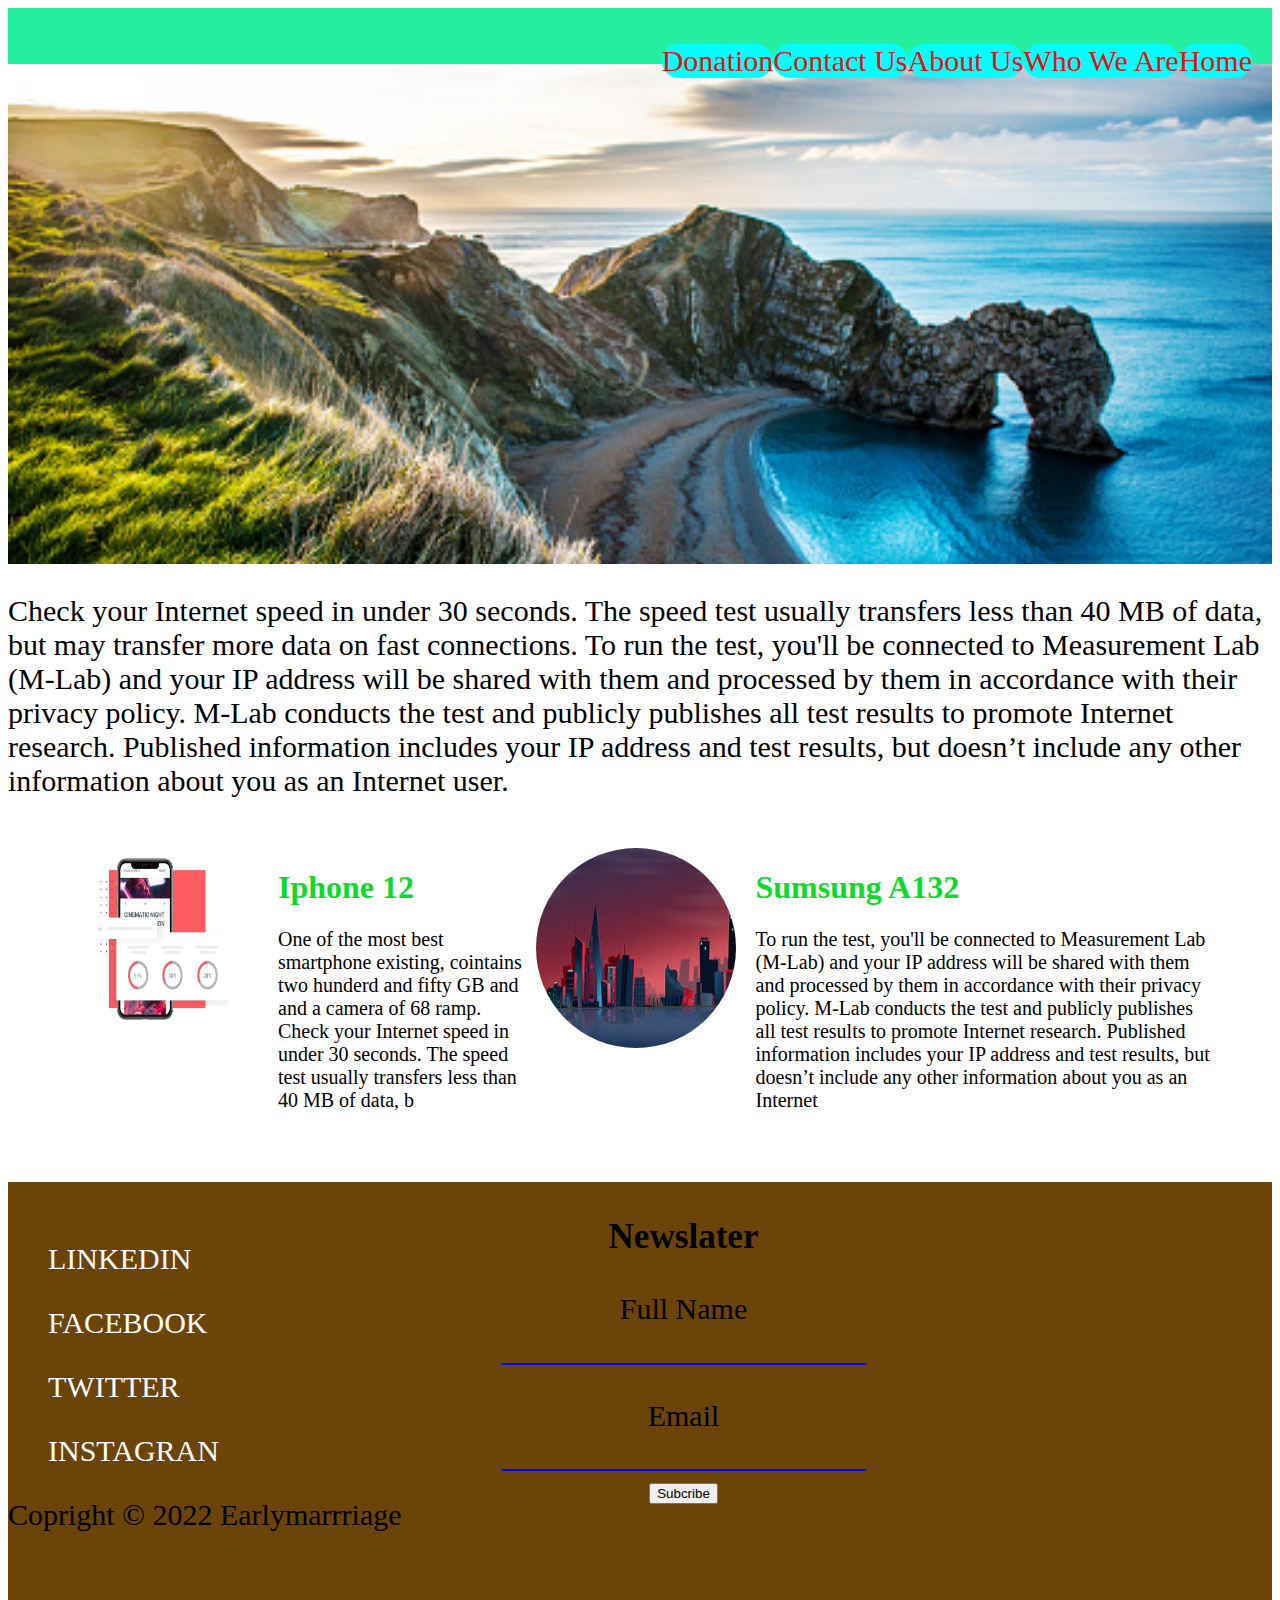
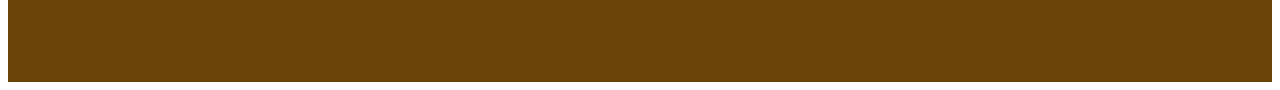
<file: index.html>
<!DOCTYPE html>
<html lang="en">
<head>
    <meta charset="UTF-8">
    <meta http-equiv="X-UA-Compatible" content="IE=edge">
    <meta name="viewport" content="width=device-width, initial-scale=1.0">
    <title> My Website </title>
    <link rel="stylesheet" href="stylesheet.css"/>
</head>
<body>
    <div class="nav-menu" style="padding : 20px ;background-color : rgb(36, 238, 160);" >
    <nav>
        <ul>
         <a href="index.html"> Home</a>
         <a href="whoweare.html"> Who We Are</a>
         <a href="aboutus.html"> About Us</a>
         <a href="contactus.html"> Contact Us</a>
         <a href="donation.html"> Donation</a>
        </ul>
    </nav>
    </div>
    <div class="img">
        
    </div>
    <div class="para">
        <p>
            Check your Internet speed in under 30 seconds. The speed test usually transfers less than 40 MB of data, but may transfer more data on fast connections. To run the test, you'll be connected to Measurement Lab (M-Lab) and your IP address will be shared with them and processed by them in accordance with their privacy policy. M-Lab conducts the test and publicly publishes all test results to promote Internet research. Published information includes your IP address and test results, but doesn’t include any other information about you as an Internet user.
            </p>
    </div>

    <div class="container">
        <div class="image1">
            <img src="smart.PNG"/>
        </div>
        <div class="text1">
            <h1> Iphone 12</h1>
            <p> One of the most best smartphone existing, cointains two hunderd and fifty GB and and a camera of 68 ramp.
                Check your Internet speed in under 30 seconds. The speed test usually transfers less than 40 MB of data, b
            </p>
        </div>
        <div class="image2">
            <img src="back.png"/>
        </div>
        <div class="text2">
            <h1> Sumsung A132</h1>
            <p> To run the test, you'll be connected to Measurement Lab (M-Lab) and your IP address will be shared with them and processed by them in accordance with their privacy policy. M-Lab conducts the test and publicly publishes all test results to promote Internet research. Published information includes your IP address and test results, but doesn’t include any other information about you as an Internet</p>

        </div>

    </div>
    <footer class="footer">
        <div class="follow us">
<ul> 
    <li><a href="">LINKEDIN</a></li>
    <li><a href="https://web.facebook.com/rocky.ron.5876">FACEBOOK</a></li>
    <li><a href="">TWITTER</a></li>
    <li><a href="">INSTAGRAN</a></li>
</ul>
<P>Copright &copy; 2022 Earlymarrriage</P>

</div>
<div class="newslater">
    <form>
        <h3> Newslater</h3>
        <label for="Full Name">Full Name</label></br>
        <input type="text" required/></br></br>
        <label  for="Email">Email</label></br>
        <input type="email"/></br>
        <button id="sub-button" type="submit">Subcribe</button>
    </form>

</div>


    </footer>
    
</body>
</html>
</file>
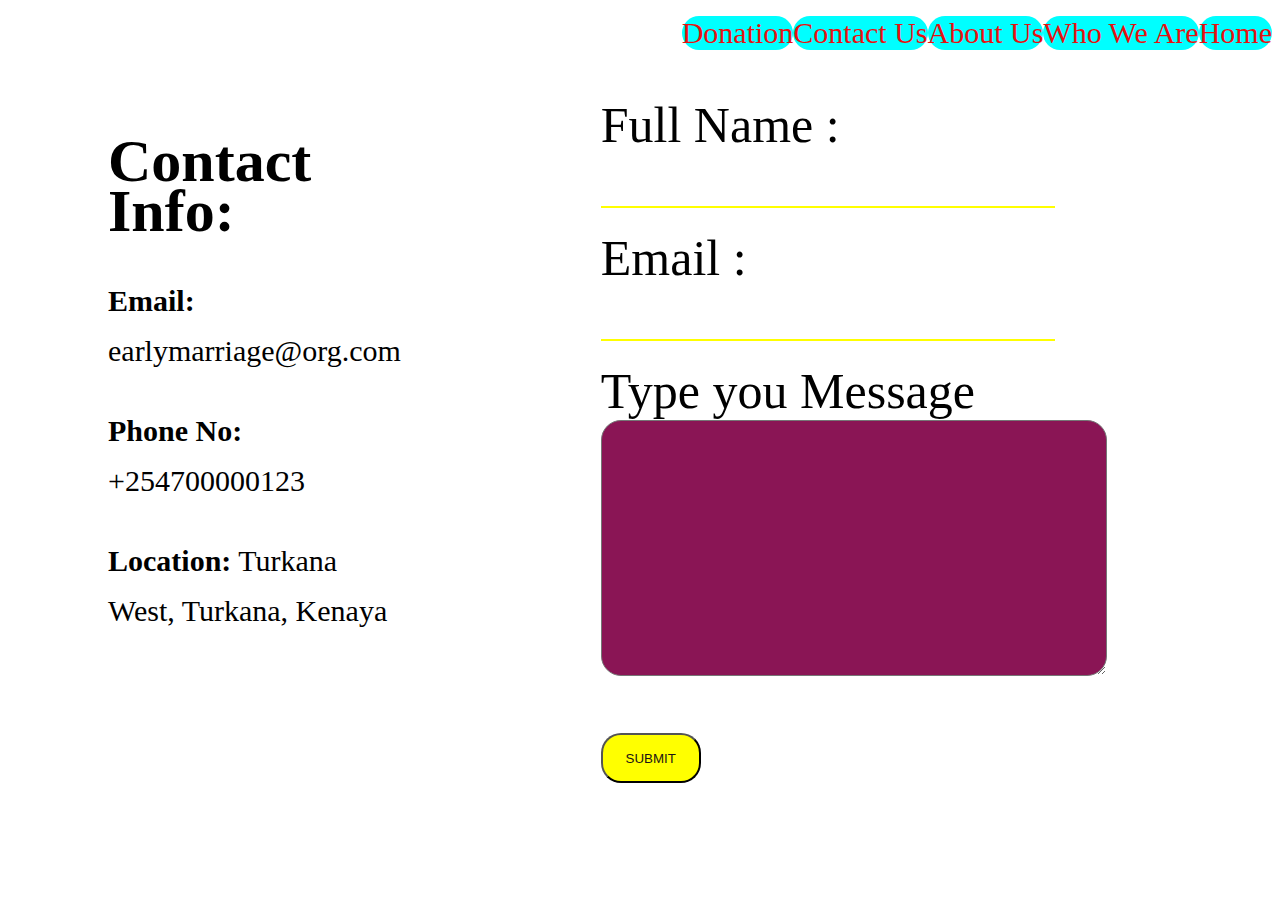
<file: contactus.html>
<!DOCTYPE html>
<html lang="en">
<head>
    <meta charset="UTF-8">
    <meta http-equiv="X-UA-Compatible" content="IE=edge">
    <meta name="viewport" content="width=device-width, initial-scale=1.0">
    <title>Document</title>
    <link rel="stylesheet" href="stylesheet.css"/>
</head>
<body>
    <div class="nav-menu">
        <nav>
            <ul>
                <a href="index.html"> Home</a>
                <a href="whoweare.html"> Who We Are</a>
                <a href="aboutus.html"> About Us</a>
                <a href="contactus.html"> Contact Us</a>
                <a href="donation.html"> Donation</a>
            </ul>
        </nav>
        </div>
<div class="contact">
    <div class="text">
        <h1>Contact Info:</h1>
        <p><b>Email: </b> earlymarriage@org.com</p>
        <p><b>Phone No:</b> +254700000123</p>
        <p><b>Location:</b> Turkana West, Turkana, Kenaya</p>
        <p></p>

    </div>
    <div class="form">
        <label for="Full Name">Full Name :</label></b>
        <input type="text"/><br/><br/>
        <label for="Email">Email :</label></b>
        <input type="Email"/><br/><br/>
        <label for="Message"> Type you Message</label><br/>
        <textarea></textarea>

        <br/><br/><br/>
        <button  id="button-submit"type="submit"> SUBMIT</button>


    </div>
</div>
        
</body>
</html>
</file>
<file: stylesheet.css>
.nav-menu nav ul a{
    float: right;
    font-size:30px;
    color:rgb(230, 17, 17);
    background-color: aqua;
    border-radius: 20px;
    text-decoration: none;
}
nav ul a:hover{
    background-color: purple;
    color:orange;
    text-decoration: none;
    margin-left: 50px;
}
.img{
    padding: 250px;
    background-image: url("sp.PNG");
    background-repeat: no-repeat;
    background-size: cover;
}
.p{
    color:rgb(184, 212, 24)
}
.para p{
    font-size: 30px;
}
.container{
    display: flex;
    margin: 50px
}
.image1 img, .image2 img{
    height: 200px;
    width: 200px;
    border-radius :50%;
}
.text1, .text2{
    margin-left: 20px ;
    margin-right: 10px
}
.text1 h1, .text2 h1{
    color:rgb(12, 219, 40);

}
.text1 p, .text2 p{
    font-size: 20px;
    font-family: 'Times New Roman';
}
form textarea{
    background-color: blueviolet;
}
form{
    text-align: center;
}
.contact{
    padding-top: 80px;
    display : flex;
    margin-left: 100px;
    font-size: large;

}
.text{
    line-height: 20px;
    font-size: 30px;
    line-height:50px;
}
.form{
    margin-left: 200px;
    
}
.form input{
    width: 50vh;
    border: none;
    border-bottom : 2px solid yellow;
    height: 50px;
    
    
}
.form label{
    font-size: 50px;
}
.form textarea{
    width: 500px;
    height: 250px;
    background-color:rgb(138, 21, 85);
    border-radius:20px;
    margin-bottom:10px;
    color :aqua;
    font-size: 25px;

}
#button-submit{
    height: 50px;
    width: 100px;
    color: rgb(26, 20, 20);
    border-radius: 20px;
    background-color: yellow;
    margin-bottom:15px;
    cursor: pointer;

}
#button-submit:hover{
    background-color: pink;
}
.footer{
    background-color: rgb(107, 68, 9);
    height: 500px;
    font-size: 30px;
}
.footer ul li a{
    text-decoration: none;
    color: white;
}
.footer ul li{
    list-style-type:none;
    padding-top:30px;
}
.footer{
    display: flex;
}
.newslater form{
    padding-left: 100px;

}
.newslater form input{
    border : none;
    border-bottom: 2px solid blue;
    width: 40vh;
    background-color: rgb(107, 68, 9);
    color:yellow;
    font-size: 20px;
    height: 30px;
}
</file>
